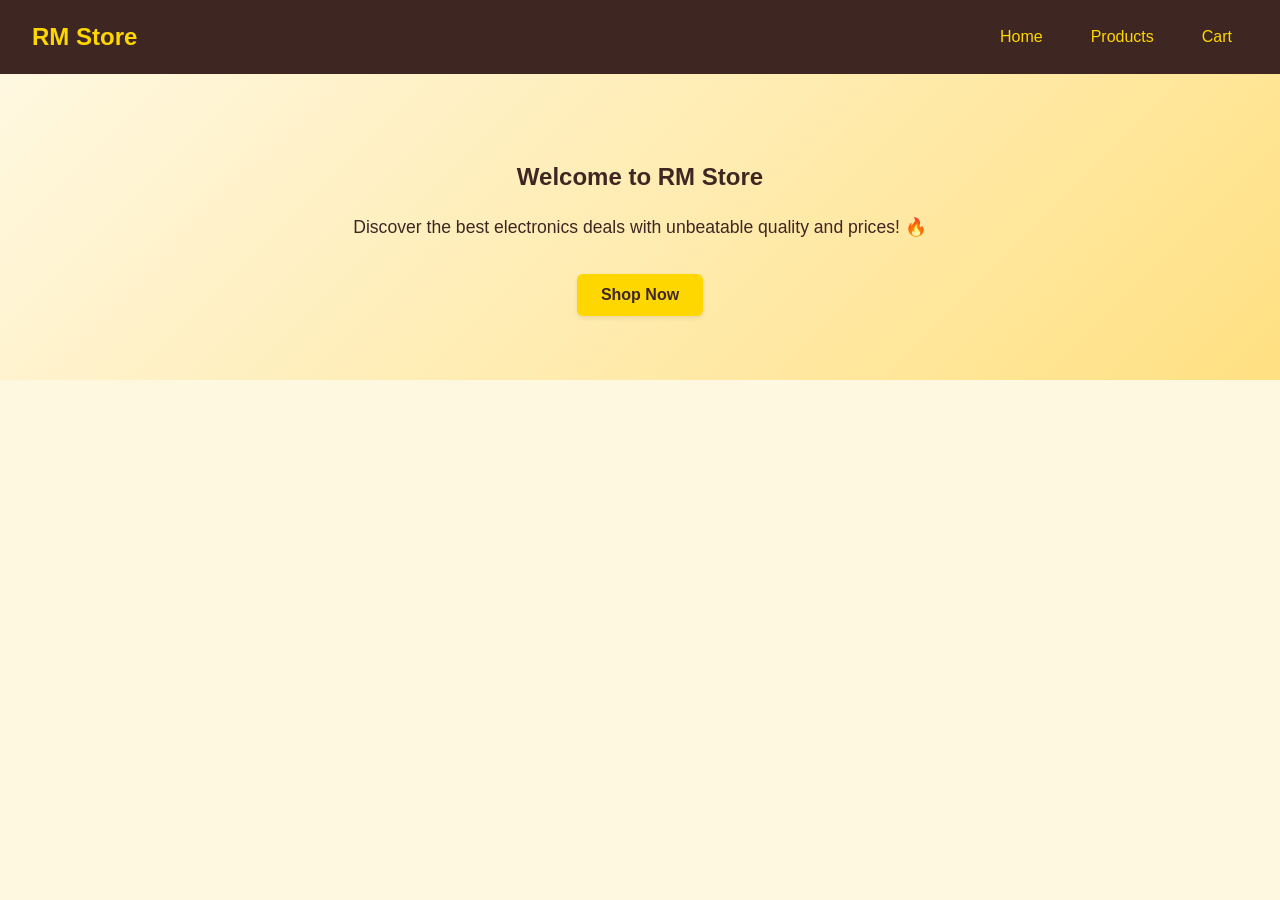
<file: index.html>
<!DOCTYPE html>
<html>
<head>
  <title>RM Store - Best Electronics Deals</title>
  <link rel="stylesheet" href="style.css">
</head>
<body>

<nav>
  <div class="logo">RM Store</div>
  <div>
    <a href="index.html">Home</a>
    <a href="products.html">Products</a>
    <a href="cart.html">Cart</a>
  </div>
</nav>

<section class="hero">
  <h1>Welcome to RM Store</h1>
  <p>Discover the best electronics deals with unbeatable quality and prices! 🔥</p>
  <a href="products.html"><button>Shop Now</button></a>
</section>

</body>
</html>
</file>
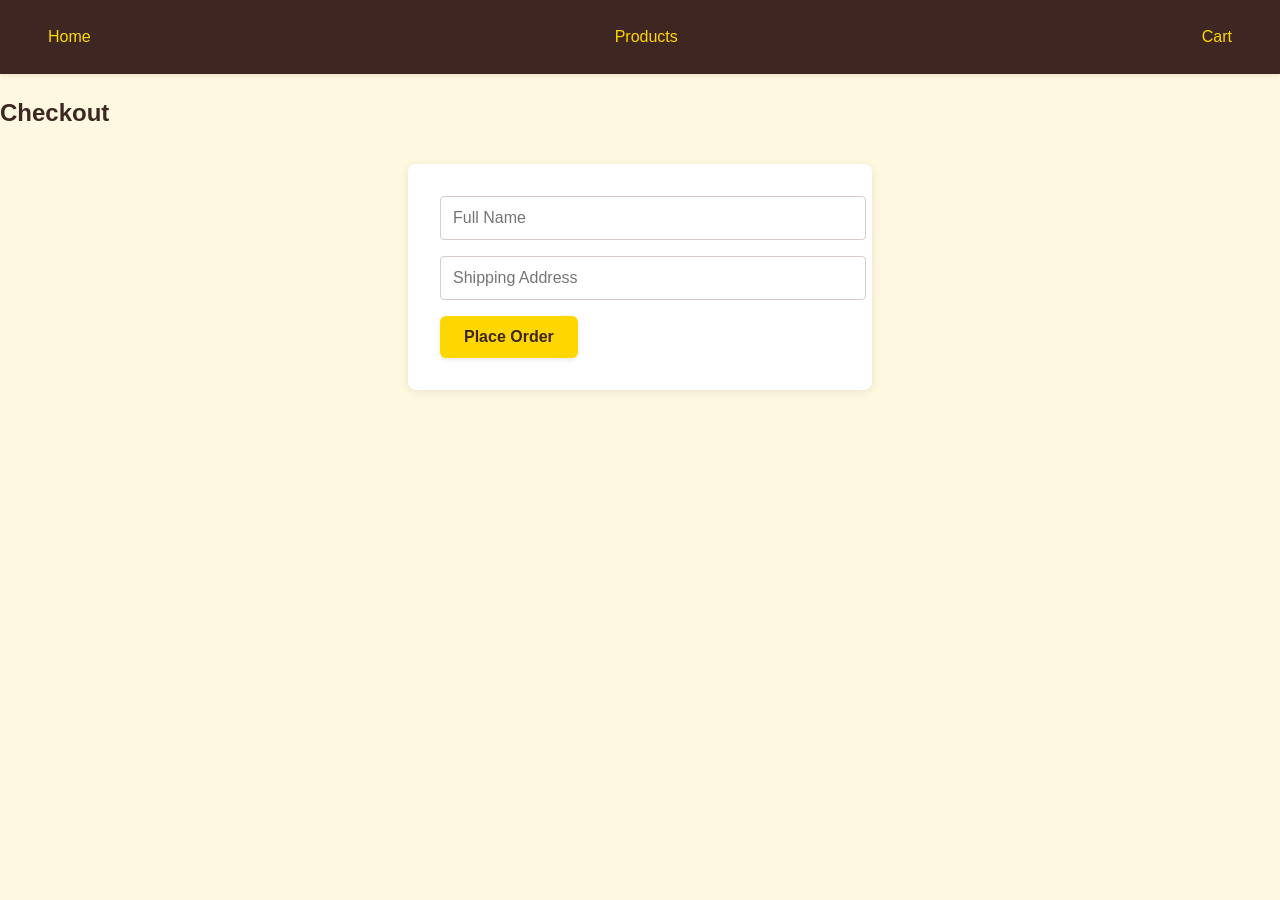
<file: chekout.html>
<!DOCTYPE html>
<html>
<head>
  <title>Checkout</title>
  <link rel="stylesheet" href="style.css">
</head>
<body>

<nav>
  <a href="index.html">Home</a>
  <a href="products.html">Products</a>
  <a href="cart.html">Cart</a>
</nav>

<h2>Checkout</h2>

<form onsubmit="return validateForm()">
  <input type="text" id="name" placeholder="Full Name" required><br>
  <input type="text" id="address" placeholder="Shipping Address" required><br>
  <button type="submit">Place Order</button>
</form>

<script>
function validateForm(){
  let name = document.getElementById("name").value;
  let address = document.getElementById("address").value;

  if(name === "" || address === ""){
    alert("Please fill all fields");
    return false;
  }

  alert("Order placed successfully ✅");
  return true;
}
</script>

</body>
</html>
</file>
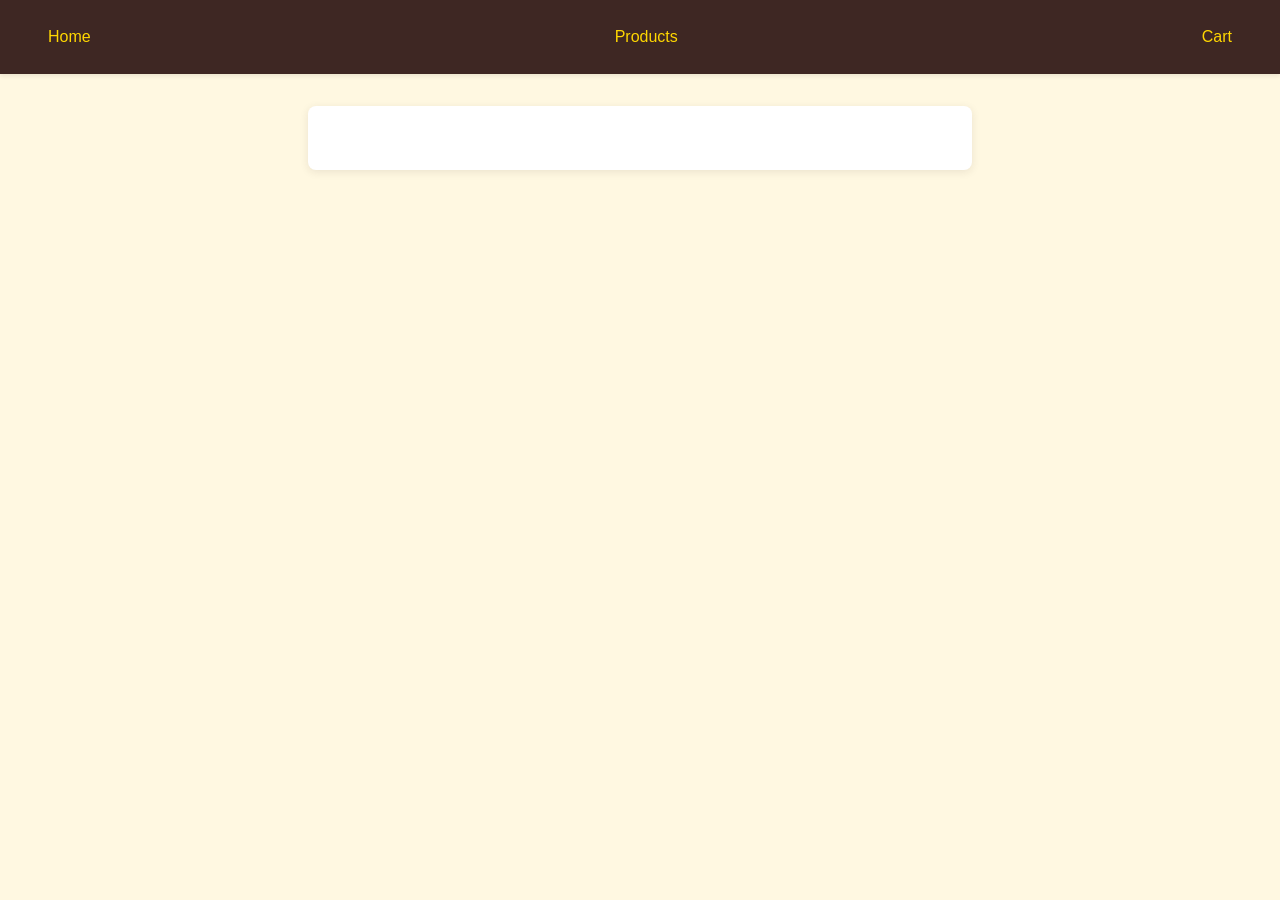
<file: product.html>
<!DOCTYPE html>
<html>
<head>
  <title>Product Details</title>
  <link rel="stylesheet" href="style.css">
</head>
<body>

<nav>
  <a href="index.html">Home</a>
  <a href="products.html">Products</a>
  <a href="cart.html">Cart</a>
</nav>

<div id="details"></div>

<script src="script.js"></script>
<script>
const id = new URLSearchParams(window.location.search).get("id");
const product = products.find(p => p.id == id);

document.getElementById("details").innerHTML = `
  <h2>${product.name}</h2>
  <img src="${product.image}" alt="${product.name}">
  <p>${product.description}</p>
  <p>Price: $${product.price}</p>
  <button onclick="addToCart(${product.id})">Add to Cart</button>
`;
</script>

</body>
</html>
</file>
<file: style.css>
/* Modern Yellow and Dark Brown Theme */
:root {
  --primary-yellow: #FFD700;
  --secondary-brown: #3E2723;
  --background-light: #FFF8E1;
  --text-dark: #3E2723;
  --text-light: #FFFFFF;
  --border-color: #D7CCC8;
  --shadow: rgba(62, 39, 35, 0.1);
}

body {
  font-family: 'Segoe UI', Tahoma, Geneva, Verdana, sans-serif;
  margin: 0;
  padding: 0;
  background-color: var(--background-light);
  color: var(--text-dark);
  line-height: 1.6;
}

nav {
  background-color: var(--secondary-brown);
  padding: 1rem 2rem;
  display: flex;
  justify-content: space-between;
  align-items: center;
  box-shadow: 0 2px 4px var(--shadow);
}

.logo {
  font-size: 1.5rem;
  font-weight: bold;
  color: var(--primary-yellow);
}

nav div:last-child {
  display: flex;
  gap: 1rem;
}

nav a {
  color: var(--primary-yellow);
  text-decoration: none;
  font-weight: 500;
  padding: 0.5rem 1rem;
  border-radius: 4px;
  transition: background-color 0.3s ease;
}

nav a:hover {
  background-color: rgba(255, 215, 0, 0.1);
}

h1, h2, h3 {
  margin-bottom: 1rem;
  color: var(--text-dark);
}

.hero {
  padding: 4rem 2rem;
  text-align: center;
  background: linear-gradient(135deg, var(--background-light) 0%, #FFE082 100%);
  margin-top: 0;
}

p {
  font-size: 1.1rem;
  text-align: center;
  margin-bottom: 2rem;
}

button {
  background-color: var(--primary-yellow);
  color: var(--secondary-brown);
  border: none;
  padding: 0.75rem 1.5rem;
  font-size: 1rem;
  font-weight: 600;
  border-radius: 6px;
  cursor: pointer;
  transition: all 0.3s ease;
  box-shadow: 0 2px 4px var(--shadow);
}

button:hover {
  background-color: #FFC107;
  transform: translateY(-2px);
  box-shadow: 0 4px 8px var(--shadow);
}

#products {
  display: grid;
  grid-template-columns: repeat(auto-fit, minmax(250px, 1fr));
  gap: 2rem;
  padding: 2rem;
  max-width: 1200px;
  margin: 0 auto;
}

#products div {
  background-color: white;
  border: 1px solid var(--border-color);
  border-radius: 8px;
  padding: 1.5rem;
  text-align: center;
  box-shadow: 0 2px 8px var(--shadow);
  transition: transform 0.3s ease;
}

#products div:hover {
  transform: translateY(-5px);
}

#products img {
  width: 100%;
  height: 150px;
  object-fit: cover;
  border-radius: 4px;
  margin-bottom: 1rem;
}

#products h3 {
  margin: 0.5rem 0;
  font-size: 1.25rem;
}

#products p {
  margin: 0.5rem 0;
  font-weight: bold;
  color: var(--secondary-brown);
}

#products a {
  color: var(--primary-yellow);
  text-decoration: none;
  font-weight: 500;
  margin-right: 0.5rem;
}

#products a:hover {
  text-decoration: underline;
}

#cartItems {
  list-style: none;
  padding: 0;
  max-width: 600px;
  margin: 2rem auto;
}

#cartItems li {
  background-color: white;
  padding: 1rem;
  margin-bottom: 0.5rem;
  border-radius: 6px;
  box-shadow: 0 1px 3px var(--shadow);
  display: flex;
  justify-content: space-between;
  align-items: center;
}

#total {
  font-size: 1.5rem;
  font-weight: bold;
  color: var(--secondary-brown);
}

form {
  max-width: 400px;
  margin: 2rem auto;
  background-color: white;
  padding: 2rem;
  border-radius: 8px;
  box-shadow: 0 2px 8px var(--shadow);
}

input {
  width: 100%;
  padding: 0.75rem;
  margin-bottom: 1rem;
  border: 1px solid var(--border-color);
  border-radius: 4px;
  font-size: 1rem;
}

input:focus {
  outline: none;
  border-color: var(--primary-yellow);
  box-shadow: 0 0 0 2px rgba(255, 215, 0, 0.2);
}

#details {
  max-width: 600px;
  margin: 2rem auto;
  background-color: white;
  padding: 2rem;
  border-radius: 8px;
  box-shadow: 0 2px 8px var(--shadow);
  text-align: center;
}

#details img {
  width: 200px;
  height: 200px;
  object-fit: cover;
  border-radius: 6px;
  margin: 1rem 0;
}
</file>
